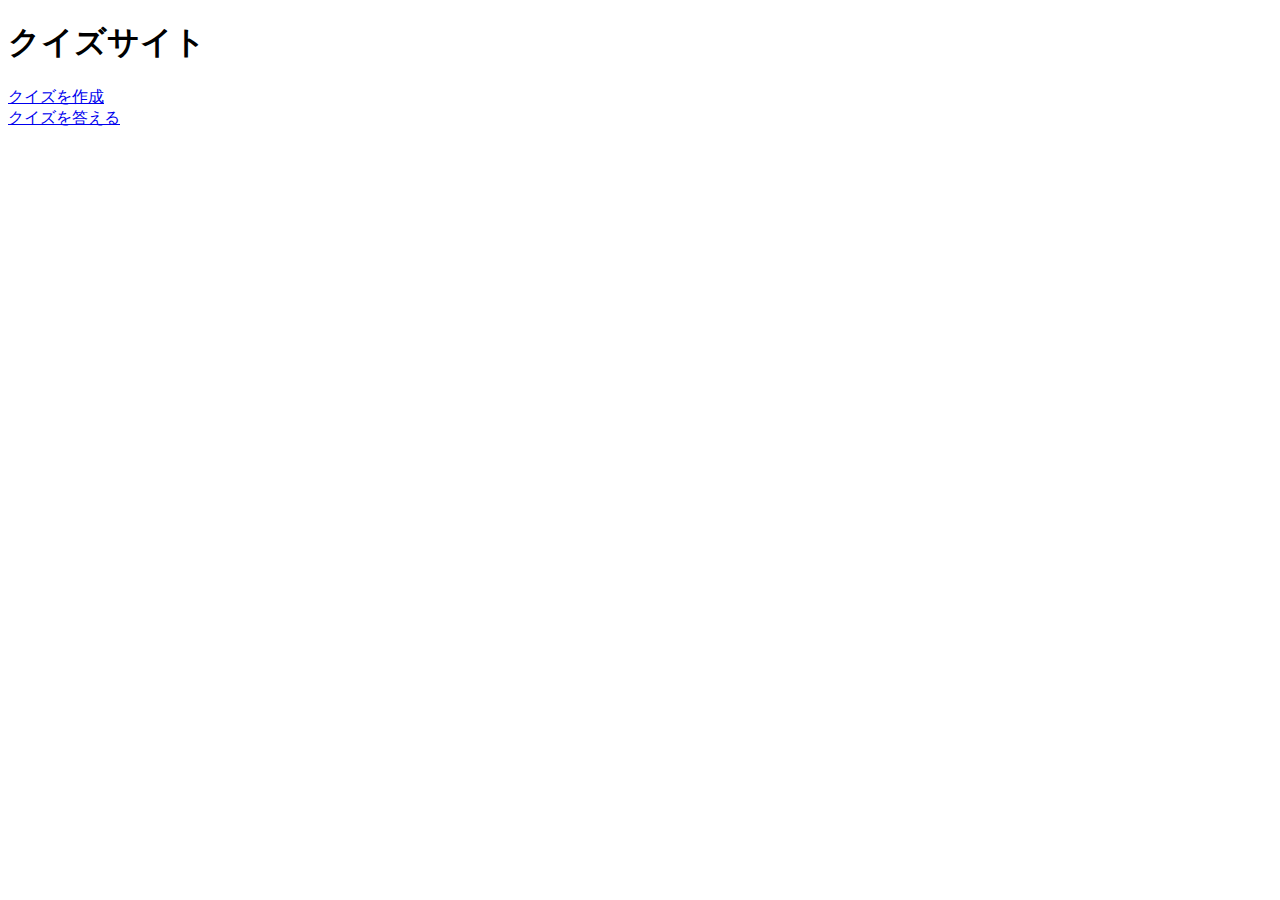
<file: index.html>
<!DOCTYPE html>
<html>
    <head>
        <meta charset="utf-8">
        <title>クイズサイト</title>

        <script src="js/vue.dev.js"></script>
        <script src="js/axios.min.js"></script>
    </head>
    <body>
        <section>
            <h1>クイズサイト</h1>
        </section>
        <div>
            <a href="addQuiz.php">クイズを作成</a><br>
            <a href="Quiz.html">クイズを答える</a>
        </div>
           
    </body>
</html>
</file>
